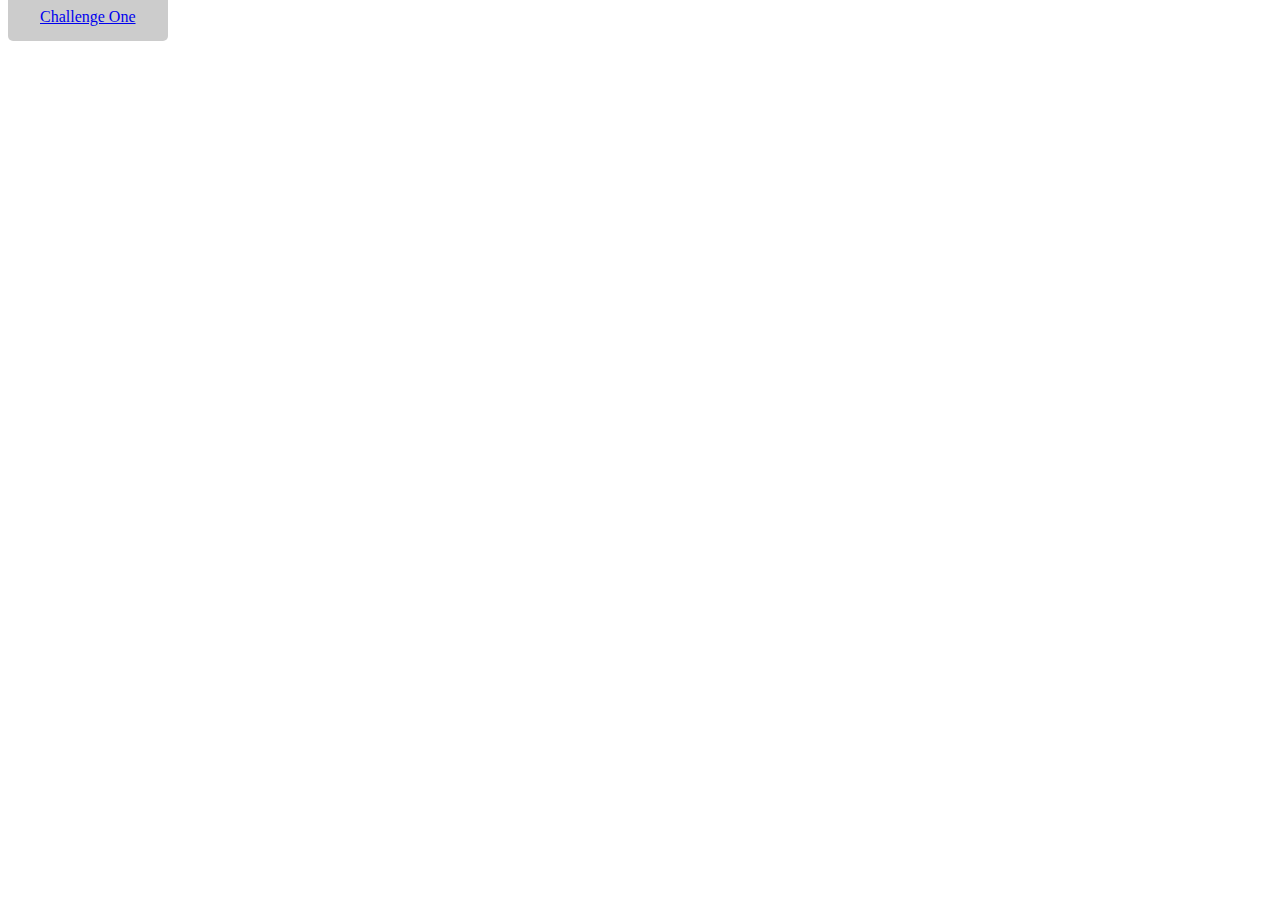
<file: index.html>
<!DOCTYPE html>
<html lang="en">

<head>
  <meta charset="UTF-8">
  <meta http-equiv="X-UA-Compatible" content="IE=edge">
  <meta name="viewport" content="width=device-width, initial-scale=1.0">
  <title>Document</title>
</head>

<body>
  <a href="./Challenge1/index.html" style="background-color: #cccccc; border-radius: 5px; padding: 1rem 2rem;">Challenge
    One</a>
</body>

</html>
</file>
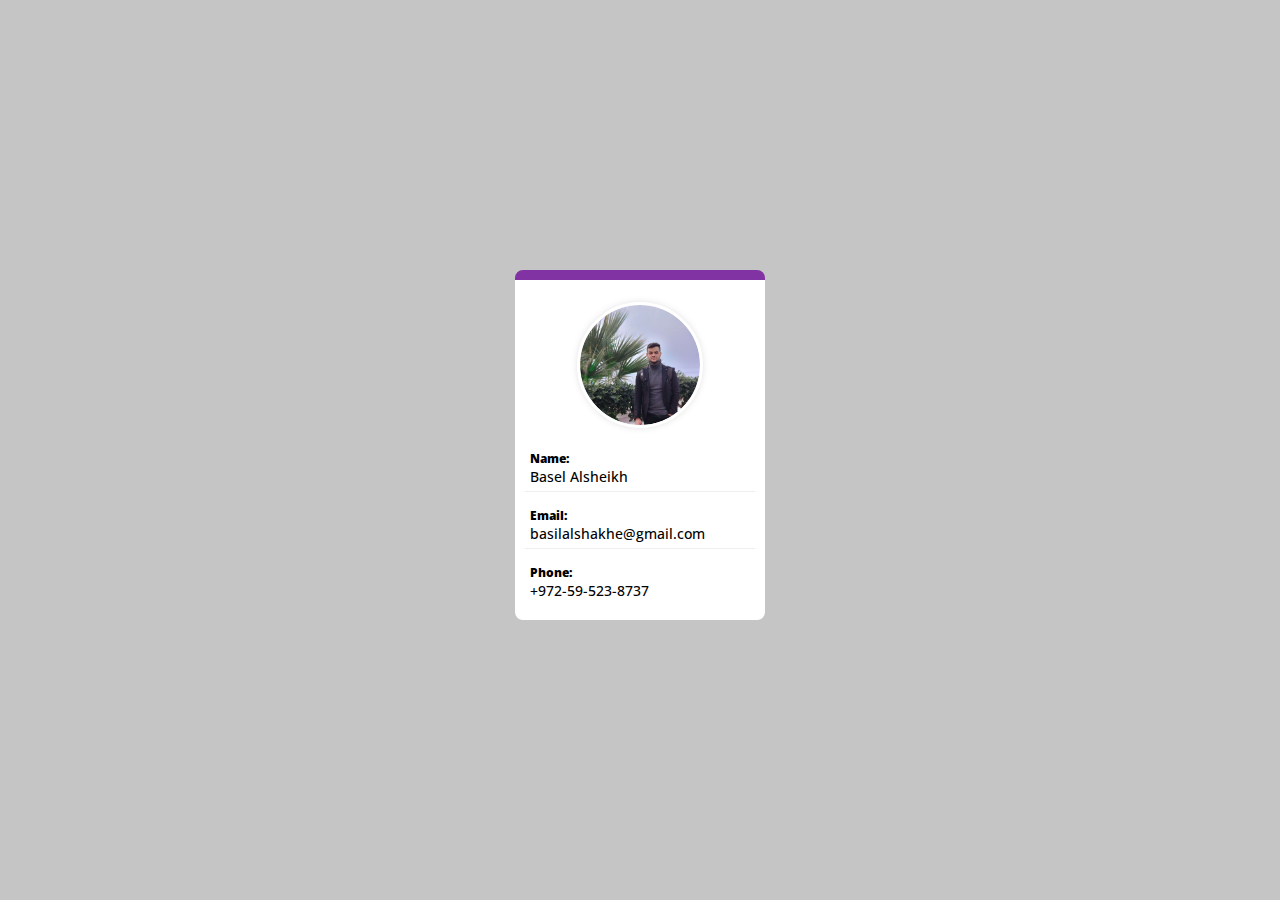
<file: Challenge1/index.html>
<!DOCTYPE html>
<html lang="en">

<head>
  <meta charset="UTF-8">
  <meta http-equiv="X-UA-Compatible" content="IE=edge">
  <meta name="viewport" content="width=device-width, initial-scale=1.0">
  <link rel="stylesheet" href="./index.css" />
  <title>Login Form</title>
</head>

<body>
  <div class="card">
    <div class="image-box">
      <img src="./basel.jpg" alt="basel elsheikh" />
    </div>
    <div class="row">
      <label>name:</label>
      <p>Basel Alsheikh</p>
    </div>
    <div class="row">
      <label>email:</label>
      <p>basilalshakhe@gmail.com</p>
    </div>
    <div class="row">
      <label>phone:</label>
      <p>+972-59-523-8737</p>
    </div>
  </div>
</body>

</html>
</file>
<file: Challenge1/index.css>
@import url("https://fonts.googleapis.com/css2?family=Open+Sans:wght@300;400;500;600;700;800&display=swap");

* {
  padding: 0;
  margin: 0;
  box-sizing: border-box;
  font-family: "Open Sans", sans-serif;
}

:root {
  --body_bg: #c5c5c5;
  --primary: #8132a3;
  --light: #eeeeee;
  --white: #ffffff;
  --black: #000000;
}

html {
  font-size: 10px;
}

body {
  background-color: var(--body_bg);
  display: flex;
  justify-content: center;
  align-items: center;
  height: 100vh;
}

.card {
  background-color: var(--white);
  width: 250px;
  display: flex;
  flex-direction: column;
  align-items: center;
  gap: 1rem;
  padding: 2.5rem 1rem 1.5rem;
  position: relative;
  border-bottom-right-radius: 0.8rem;
  border-bottom-left-radius: 0.8rem;
}

.card::before {
  content: "";
  width: 100%;
  height: 1rem;
  position: absolute;
  top: -1rem;
  left: 0;
  background-color: var(--primary);
  border-top-right-radius: 0.8rem;
  border-top-left-radius: 0.8rem;
}

.image-box {
  width: 12rem;
  height: 12rem;
  border-radius: 50%;
  overflow: hidden;
  outline: 3px solid var(--white);
  box-shadow: 0 0 10px var(--body_bg);
  margin-bottom: 1rem;
}

.image-box img {
  width: 100%;
  height: 100%;
  object-fit: cover;
}

.row {
  width: 100%;
  border-bottom: 1px solid var(--light);
  padding: 0.5rem;
}

.row:nth-child(4) {
  border-bottom: 0;
}

.row label {
  font-size: 12px;
  font-weight: 800;
  text-transform: capitalize;
}

.row p {
  font-size: 14px;
  font-weight: 500;
}
</file>
